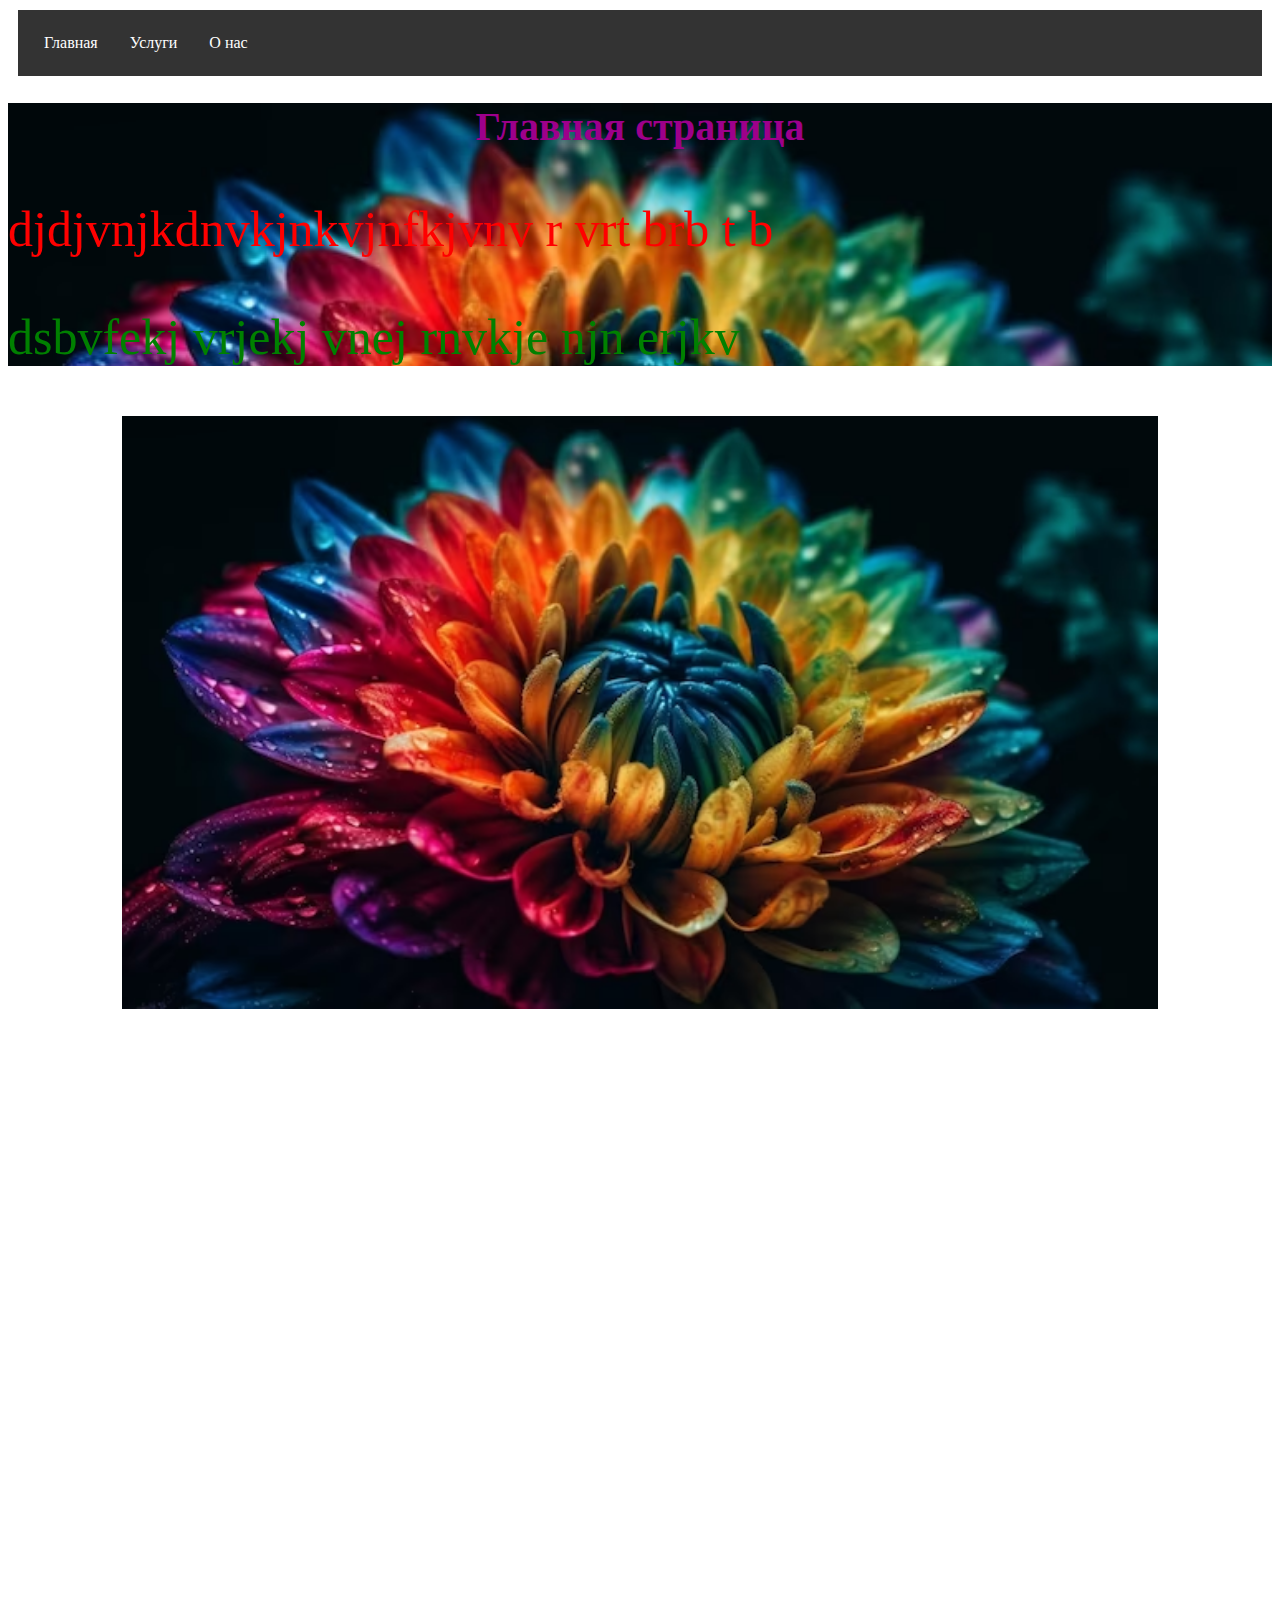
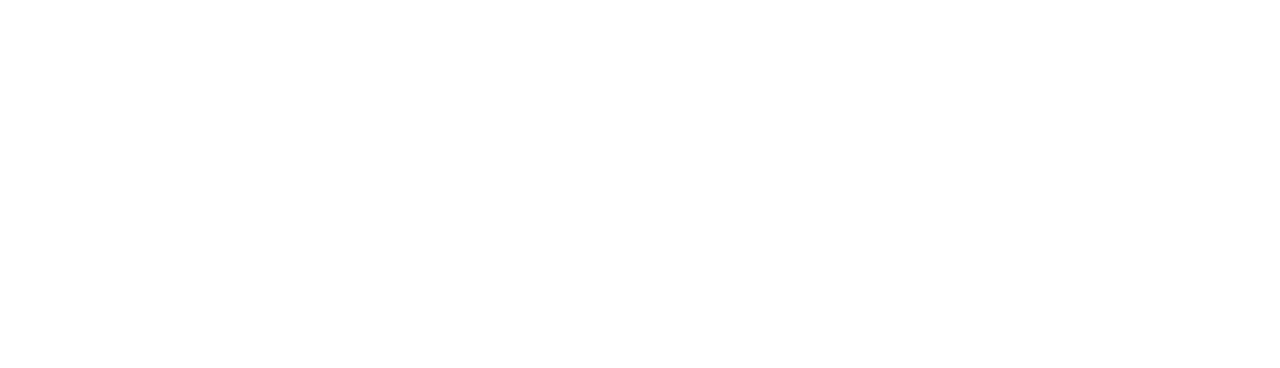
<file: index.html>
<!DOCTYPE html>
<html lang="ru">
<head>
    <meta charset="UTF-8">
    <meta name="viewport" content="width=device-width, 
    initial-scale=1.0">
    <title>Document</title>
    <link rel="stylesheet" href="./style.css">
</head>
<body>

    <ul>
        <li><a href="./index.html">Главная</a></li>
        <li><a href="./service.html">Услуги</a></li>
        <li><a href="./about.html">О нас</a></li>
    </ul>
<div class="bgr">
    <h1>Главная страница</h1>
    <p class="pclass">djdjvnjkdnvkjnkvjnfkjvnv r vrt brb  t b  </p>
    <p id="pclass">dsbvfekj vrjekj vnej rnvkje njn erjkv </p>
</div>
    <img src="./1.avif" alt="">
    <br>
    <iframe width="82%" height="600px" src="https://www.youtube.com/embed/Q0hzoa39wTA?si=qxcmYBtqVZTi0q5D" title="YouTube video player" frameborder="0" allow="accelerometer; autoplay; clipboard-write; encrypted-media; gyroscope; picture-in-picture; web-share" allowfullscreen></iframe>
    <br>
    <iframe width="560" height="315" src="https://www.youtube.com/embed/G_PguMHYFog?si=O1ud2Vc9E5t_golY" title="YouTube video player" frameborder="0" allow="accelerometer; autoplay; clipboard-write; encrypted-media; gyroscope; picture-in-picture; web-share" allowfullscreen></iframe>
    
</body>
</html>
</file>
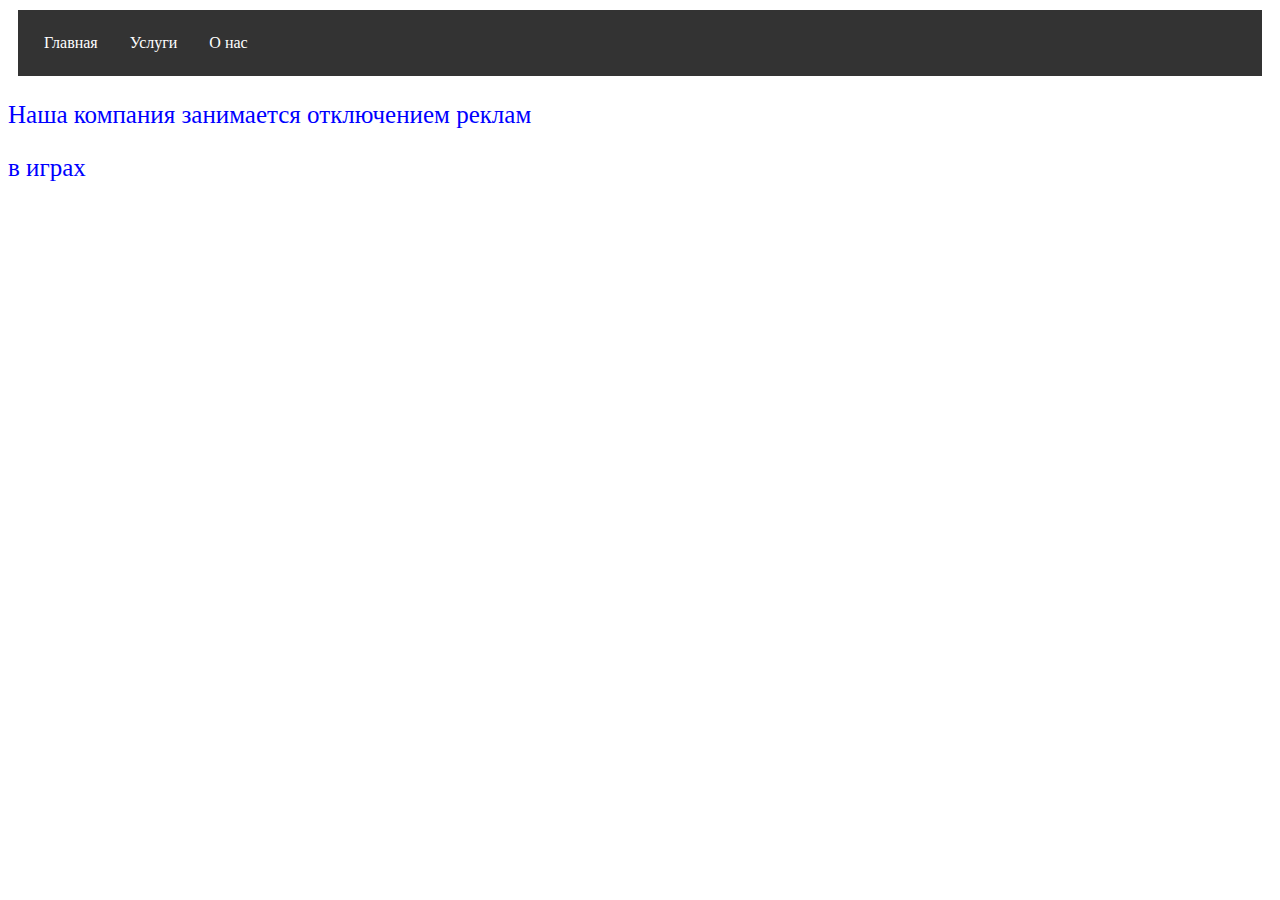
<file: about.html>
<!DOCTYPE html>
<html lang="ru">
<head>
    <meta charset="UTF-8">
    <meta name="viewport" content="width=device-width, 
    initial-scale=1.0">
    <title>Document</title>
    <link rel="stylesheet" href="./style.css">
</head>
<body>

    <ul>
        <li><a href="./index.html">Главная</a></li>
        <li><a href="./service.html">Услуги</a></li>
        <li><a href="./about.html">О нас</a></li>
    </ul>
    <p>Наша компания занимается отключением реклам</p>
    <p>в играх</p>
</body>
</html>
</file>
<file: style.css>
p{
    color: blue;
    font-size: 25px;
}
h1{
    font-size: 40px;
    color: rgb(157, 0, 139);
    text-align: center;
}
img{
    display: block;
    margin: 0 auto;
    width: 82%;
}
.bgr{
    background-image: url(./1.avif);
    background-size: cover;
    
}
ul {
    list-style-type: none;
    margin: 10px;
    padding: 10px;
    overflow: hidden;
    background-color: #333;
}
li a {
    display: block;
    color: white;
    text-align: center;
    padding: 14px 16px;
    text-decoration: none;
}
li{
    float: left;
}
li a:hover {
    background-color: #111;
}
iframe{
    display: block;
    margin: 0 auto;
}
.pclass{
    color: red;
    font-size: 50px;
}
#pclass{
    color: green;
    font-size: 50px;
}
</file>
